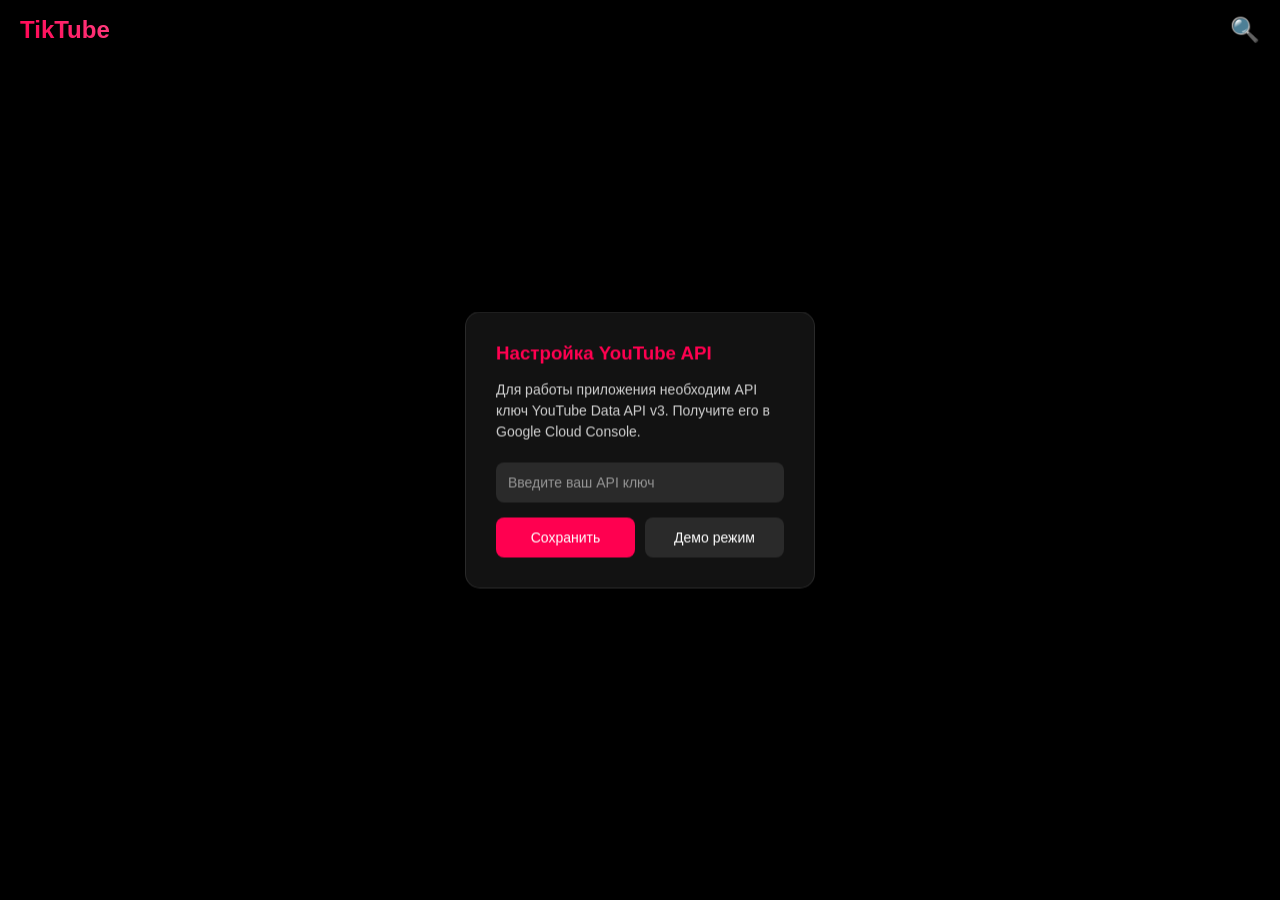
<file: tiktok-youtube-clone.html>
<!DOCTYPE html>
<html lang="ru">
<head>
    <meta charset="UTF-8">
    <meta name="viewport" content="width=device-width, initial-scale=1.0">
    <title>TikTok Clone</title>
    <style>
        * {
            margin: 0;
            padding: 0;
            box-sizing: border-box;
        }

        body {
            font-family: -apple-system, BlinkMacSystemFont, 'Segoe UI', Roboto, sans-serif;
            background: #000;
            color: white;
            overflow: hidden;
        }

        .app {
            height: 100vh;
            position: relative;
        }

        /* Header */
        .header {
            position: fixed;
            top: 0;
            width: 100%;
            height: 60px;
            background: rgba(0, 0, 0, 0.8);
            backdrop-filter: blur(10px);
            z-index: 100;
            display: flex;
            align-items: center;
            justify-content: space-between;
            padding: 0 20px;
        }

        .logo {
            font-size: 24px;
            font-weight: bold;
            background: linear-gradient(45deg, #ff0050, #ff4081);
            -webkit-background-clip: text;
            -webkit-text-fill-color: transparent;
        }

        .search-btn {
            background: none;
            border: none;
            color: white;
            font-size: 24px;
            cursor: pointer;
        }

        /* Search Modal */
        .search-modal {
            position: fixed;
            top: 0;
            left: 0;
            width: 100%;
            height: 100%;
            background: rgba(0, 0, 0, 0.95);
            z-index: 200;
            display: none;
            padding: 20px;
        }

        .search-modal.active {
            display: block;
        }

        .search-header {
            display: flex;
            align-items: center;
            margin-bottom: 20px;
        }

        .search-input {
            flex: 1;
            padding: 12px 20px;
            border: none;
            border-radius: 25px;
            background: rgba(255, 255, 255, 0.1);
            color: white;
            font-size: 16px;
            margin-right: 10px;
        }

        .search-input::placeholder {
            color: rgba(255, 255, 255, 0.6);
        }

        .close-search {
            background: none;
            border: none;
            color: white;
            font-size: 24px;
            cursor: pointer;
        }

        .search-filters {
            display: flex;
            gap: 10px;
            margin-bottom: 20px;
        }

        .filter-btn {
            padding: 8px 16px;
            border: none;
            border-radius: 20px;
            background: rgba(255, 255, 255, 0.1);
            color: white;
            cursor: pointer;
            font-size: 14px;
        }

        .filter-btn.active {
            background: #ff0050;
        }

        .search-results {
            height: calc(100vh - 160px);
            overflow-y: auto;
        }

        .search-item {
            display: flex;
            padding: 15px 0;
            border-bottom: 1px solid rgba(255, 255, 255, 0.1);
            cursor: pointer;
        }

        .search-thumbnail {
            width: 80px;
            height: 60px;
            background: rgba(255, 255, 255, 0.1);
            border-radius: 8px;
            margin-right: 15px;
            background-size: cover;
            background-position: center;
        }

        .search-info {
            flex: 1;
        }

        .search-title {
            font-size: 14px;
            font-weight: 500;
            margin-bottom: 5px;
            line-height: 1.3;
        }

        .search-channel {
            font-size: 12px;
            color: rgba(255, 255, 255, 0.6);
            margin-bottom: 5px;
        }

        .search-stats {
            font-size: 11px;
            color: rgba(255, 255, 255, 0.4);
        }

        /* Video Container */
        .video-container {
            position: absolute;
            top: 60px;
            left: 0;
            width: 100%;
            height: calc(100vh - 60px);
            overflow: hidden;
            scroll-snap-type: y mandatory;
        }

        .video-item {
            width: 100%;
            height: 100%;
            position: relative;
            scroll-snap-align: start;
            background: #000;
        }

        .video-player {
            width: 100%;
            height: 100%;
            object-fit: cover;
        }

        .video-iframe {
            width: 100%;
            height: 100%;
            border: none;
        }

        /* Video Info Overlay */
        .video-overlay {
            position: absolute;
            bottom: 0;
            left: 0;
            right: 0;
            background: linear-gradient(transparent, rgba(0, 0, 0, 0.7));
            padding: 20px;
            z-index: 10;
        }

        .video-info {
            margin-bottom: 15px;
        }

        .video-title {
            font-size: 16px;
            font-weight: 500;
            margin-bottom: 8px;
            line-height: 1.3;
        }

        .video-channel {
            font-size: 14px;
            color: rgba(255, 255, 255, 0.8);
            margin-bottom: 5px;
        }

        .video-stats {
            font-size: 12px;
            color: rgba(255, 255, 255, 0.6);
        }

        /* Side Actions */
        .side-actions {
            position: absolute;
            right: 15px;
            bottom: 100px;
            z-index: 20;
        }

        .action-btn {
            display: block;
            width: 50px;
            height: 50px;
            background: rgba(255, 255, 255, 0.2);
            border: none;
            border-radius: 50%;
            color: white;
            font-size: 20px;
            margin-bottom: 15px;
            cursor: pointer;
            backdrop-filter: blur(10px);
        }

        .action-btn:hover {
            background: rgba(255, 255, 255, 0.3);
        }

        /* Loading */
        .loading {
            display: flex;
            justify-content: center;
            align-items: center;
            height: 100px;
            color: rgba(255, 255, 255, 0.6);
        }

        .spinner {
            width: 30px;
            height: 30px;
            border: 3px solid rgba(255, 255, 255, 0.1);
            border-top: 3px solid #ff0050;
            border-radius: 50%;
            animation: spin 1s linear infinite;
        }

        @keyframes spin {
            0% { transform: rotate(0deg); }
            100% { transform: rotate(360deg); }
        }

        /* Error Message */
        .error-message {
            text-align: center;
            padding: 40px 20px;
            color: rgba(255, 255, 255, 0.6);
        }

        .error-title {
            font-size: 18px;
            margin-bottom: 10px;
        }

        .error-text {
            font-size: 14px;
            line-height: 1.5;
        }

        /* API Key Setup */
        .api-setup {
            position: fixed;
            top: 50%;
            left: 50%;
            transform: translate(-50%, -50%);
            background: rgba(20, 20, 20, 0.95);
            padding: 30px;
            border-radius: 15px;
            backdrop-filter: blur(20px);
            border: 1px solid rgba(255, 255, 255, 0.1);
            z-index: 300;
            max-width: 350px;
            width: 90%;
        }

        .api-setup h3 {
            margin-bottom: 15px;
            color: #ff0050;
        }

        .api-setup p {
            margin-bottom: 20px;
            font-size: 14px;
            line-height: 1.5;
            color: rgba(255, 255, 255, 0.8);
        }

        .api-input {
            width: 100%;
            padding: 12px;
            border: none;
            border-radius: 8px;
            background: rgba(255, 255, 255, 0.1);
            color: white;
            margin-bottom: 15px;
            font-size: 14px;
        }

        .api-input::placeholder {
            color: rgba(255, 255, 255, 0.5);
        }

        .api-buttons {
            display: flex;
            gap: 10px;
        }

        .api-btn {
            flex: 1;
            padding: 12px;
            border: none;
            border-radius: 8px;
            cursor: pointer;
            font-size: 14px;
        }

        .api-btn.primary {
            background: #ff0050;
            color: white;
        }

        .api-btn.secondary {
            background: rgba(255, 255, 255, 0.1);
            color: white;
        }

        /* Responsive */
        @media (max-width: 480px) {
            .header {
                padding: 0 15px;
            }

            .video-overlay {
                padding: 15px;
            }

            .side-actions {
                right: 10px;
                bottom: 80px;
            }
        }
    </style>
</head>
<body>
    <div class="app">
        <!-- Header -->
        <div class="header">
            <div class="logo">TikTube</div>
            <button class="search-btn" onclick="openSearch()">🔍</button>
        </div>

        <!-- Search Modal -->
        <div class="search-modal" id="searchModal">
            <div class="search-header">
                <input type="text" class="search-input" id="searchInput" placeholder="Поиск видео или каналов...">
                <button class="close-search" onclick="closeSearch()">×</button>
            </div>
            
            <div class="search-filters">
                <button class="filter-btn active" data-type="video">Видео</button>
                <button class="filter-btn" data-type="channel">Каналы</button>
            </div>
            
            <div class="search-results" id="searchResults"></div>
        </div>

        <!-- Video Container -->
        <div class="video-container" id="videoContainer">
            <!-- Видео будут загружаться динамически -->
        </div>

        <!-- API Key Setup Modal -->
        <div class="api-setup" id="apiSetup">
            <h3>Настройка YouTube API</h3>
            <p>Для работы приложения необходим API ключ YouTube Data API v3. Получите его в Google Cloud Console.</p>
            <input type="text" class="api-input" id="apiKeyInput" placeholder="Введите ваш API ключ">
            <div class="api-buttons">
                <button class="api-btn primary" onclick="saveApiKey()">Сохранить</button>
                <button class="api-btn secondary" onclick="showDemo()">Демо режим</button>
            </div>
        </div>
    </div>

    <script>
        class TikTokClone {
            constructor() {
                this.apiKey = localStorage.getItem('youtube_api_key') || '';
                this.currentVideos = [];
                this.currentIndex = 0;
                this.searchType = 'video';
                this.isLoading = false;
                
                this.init();
            }

            init() {
                if (!this.apiKey) {
                    this.showApiSetup();
                } else {
                    this.hideApiSetup();
                    this.loadTrendingVideos();
                }

                this.setupEventListeners();
            }

            showApiSetup() {
                document.getElementById('apiSetup').style.display = 'block';
            }

            hideApiSetup() {
                document.getElementById('apiSetup').style.display = 'none';
            }

            setupEventListeners() {
                // Search input
                const searchInput = document.getElementById('searchInput');
                searchInput.addEventListener('input', this.debounce(() => {
                    if (searchInput.value.trim()) {
                        this.performSearch(searchInput.value.trim());
                    }
                }, 500));

                // Filter buttons
                document.querySelectorAll('.filter-btn').forEach(btn => {
                    btn.addEventListener('click', (e) => {
                        document.querySelectorAll('.filter-btn').forEach(b => b.classList.remove('active'));
                        e.target.classList.add('active');
                        this.searchType = e.target.dataset.type;
                        
                        const query = searchInput.value.trim();
                        if (query) {
                            this.performSearch(query);
                        }
                    });
                });

                // Swipe/Scroll handling for video navigation
                this.setupVideoNavigation();
            }

            setupVideoNavigation() {
                const container = document.getElementById('videoContainer');
                let startY = 0;
                let currentY = 0;
                let isScrolling = false;

                container.addEventListener('touchstart', (e) => {
                    startY = e.touches[0].clientY;
                });

                container.addEventListener('touchmove', (e) => {
                    currentY = e.touches[0].clientY;
                    isScrolling = true;
                });

                container.addEventListener('touchend', (e) => {
                    if (!isScrolling) return;
                    
                    const diff = startY - currentY;
                    if (Math.abs(diff) > 50) {
                        if (diff > 0) {
                            this.nextVideo();
                        } else {
                            this.prevVideo();
                        }
                    }
                    isScrolling = false;
                });

                // Keyboard navigation
                document.addEventListener('keydown', (e) => {
                    if (e.key === 'ArrowDown') this.nextVideo();
                    if (e.key === 'ArrowUp') this.prevVideo();
                });
            }

            async loadTrendingVideos() {
                if (!this.apiKey) return;

                this.showLoading();
                
                try {
                    const response = await fetch(
                        `https://www.googleapis.com/youtube/v3/videos?part=snippet,statistics&chart=mostPopular&regionCode=RU&maxResults=50&videoCategoryId=10&key=${this.apiKey}`
                    );

                    if (!response.ok) {
                        throw new Error(`API Error: ${response.status}`);
                    }

                    const data = await response.json();
                    this.currentVideos = data.items || [];
                    this.currentIndex = 0;
                    this.displayVideos();
                } catch (error) {
                    console.error('Error loading trending videos:', error);
                    this.showError('Ошибка загрузки видео', 'Проверьте API ключ и подключение к интернету');
                }
            }

            async performSearch(query) {
                if (!this.apiKey) return;

                const resultsContainer = document.getElementById('searchResults');
                resultsContainer.innerHTML = '<div class="loading"><div class="spinner"></div></div>';

                try {
                    let url;
                    if (this.searchType === 'video') {
                        url = `https://www.googleapis.com/youtube/v3/search?part=snippet&type=video&q=${encodeURIComponent(query)}&maxResults=25&order=relevance&key=${this.apiKey}`;
                    } else {
                        url = `https://www.googleapis.com/youtube/v3/search?part=snippet&type=channel&q=${encodeURIComponent(query)}&maxResults=25&order=relevance&key=${this.apiKey}`;
                    }

                    const response = await fetch(url);
                    if (!response.ok) throw new Error(`Search failed: ${response.status}`);
                    
                    const data = await response.json();
                    this.displaySearchResults(data.items || []);
                } catch (error) {
                    console.error('Search error:', error);
                    resultsContainer.innerHTML = '<div class="error-message">Ошибка поиска</div>';
                }
            }

            displaySearchResults(items) {
                const container = document.getElementById('searchResults');
                
                if (items.length === 0) {
                    container.innerHTML = '<div class="error-message">Ничего не найдено</div>';
                    return;
                }

                container.innerHTML = items.map(item => {
                    const thumbnail = item.snippet.thumbnails.medium?.url || item.snippet.thumbnails.default?.url || '';
                    const title = item.snippet.title;
                    const channelTitle = item.snippet.channelTitle;
                    
                    return `
                        <div class="search-item" onclick="app.selectSearchResult('${item.id.videoId || item.id.channelId}', '${this.searchType}')">
                            <div class="search-thumbnail" style="background-image: url('${thumbnail}')"></div>
                            <div class="search-info">
                                <div class="search-title">${this.escapeHtml(title)}</div>
                                <div class="search-channel">${this.escapeHtml(channelTitle)}</div>
                                <div class="search-stats">${this.searchType === 'video' ? 'Видео' : 'Канал'}</div>
                            </div>
                        </div>
                    `;
                }).join('');
            }

            async selectSearchResult(id, type) {
                if (type === 'video') {
                    // Load single video
                    try {
                        const response = await fetch(
                            `https://www.googleapis.com/youtube/v3/videos?part=snippet,statistics&id=${id}&key=${this.apiKey}`
                        );
                        const data = await response.json();
                        if (data.items && data.items.length > 0) {
                            this.currentVideos = data.items;
                            this.currentIndex = 0;
                            this.displayVideos();
                            this.closeSearch();
                        }
                    } catch (error) {
                        console.error('Error loading video:', error);
                    }
                } else {
                    // Load channel videos
                    try {
                        const response = await fetch(
                            `https://www.googleapis.com/youtube/v3/search?part=snippet&channelId=${id}&type=video&order=date&maxResults=50&key=${this.apiKey}`
                        );
                        const data = await response.json();
                        if (data.items && data.items.length > 0) {
                            // Get detailed video info
                            const videoIds = data.items.map(item => item.id.videoId).join(',');
                            const videosResponse = await fetch(
                                `https://www.googleapis.com/youtube/v3/videos?part=snippet,statistics&id=${videoIds}&key=${this.apiKey}`
                            );
                            const videosData = await videosResponse.json();
                            
                            this.currentVideos = videosData.items || [];
                            this.currentIndex = 0;
                            this.displayVideos();
                            this.closeSearch();
                        }
                    } catch (error) {
                        console.error('Error loading channel videos:', error);
                    }
                }
            }

            displayVideos() {
                const container = document.getElementById('videoContainer');
                
                if (this.currentVideos.length === 0) {
                    this.showError('Нет видео', 'Попробуйте выполнить поиск или обновить страницу');
                    return;
                }

                container.innerHTML = this.currentVideos.map((video, index) => {
                    const videoId = video.id;
                    const snippet = video.snippet;
                    const statistics = video.statistics || {};
                    
                    const viewCount = this.formatNumber(statistics.viewCount || 0);
                    const likeCount = this.formatNumber(statistics.likeCount || 0);
                    
                    return `
                        <div class="video-item" data-index="${index}">
                            <iframe 
                                class="video-iframe" 
                                src="https://www.youtube.com/embed/${videoId}?autoplay=${index === 0 ? 1 : 0}&mute=1&controls=1&rel=0&modestbranding=1"
                                frameborder="0" 
                                allowfullscreen
                                allow="accelerometer; autoplay; clipboard-write; encrypted-media; gyroscope; picture-in-picture">
                            </iframe>
                            
                            <div class="video-overlay">
                                <div class="video-info">
                                    <div class="video-title">${this.escapeHtml(snippet.title)}</div>
                                    <div class="video-channel">${this.escapeHtml(snippet.channelTitle)}</div>
                                    <div class="video-stats">${viewCount} просмотров • ${likeCount} лайков</div>
                                </div>
                            </div>
                            
                            <div class="side-actions">
                                <button class="action-btn" onclick="app.toggleLike(${index})">❤️</button>
                                <button class="action-btn" onclick="app.shareVideo(${index})">📤</button>
                                <button class="action-btn" onclick="app.openChannel('${snippet.channelId}')">👤</button>
                            </div>
                        </div>
                    `;
                }).join('');

                this.updateVideoPosition();
            }

            updateVideoPosition() {
                const container = document.getElementById('videoContainer');
                const targetY = -this.currentIndex * window.innerHeight;
                container.style.transform = `translateY(${targetY}px)`;
                
                // Update iframe autoplay
                document.querySelectorAll('.video-iframe').forEach((iframe, index) => {
                    const src = iframe.src.replace(/autoplay=\d/, `autoplay=${index === this.currentIndex ? 1 : 0}`);
                    if (src !== iframe.src) {
                        iframe.src = src;
                    }
                });
            }

            nextVideo() {
                if (this.currentIndex < this.currentVideos.length - 1) {
                    this.currentIndex++;
                    this.updateVideoPosition();
                }
            }

            prevVideo() {
                if (this.currentIndex > 0) {
                    this.currentIndex--;
                    this.updateVideoPosition();
                }
            }

            toggleLike(index) {
                const btn = document.querySelector(`[data-index="${index}"] .action-btn`);
                btn.style.color = btn.style.color === 'red' ? 'white' : 'red';
            }

            shareVideo(index) {
                const video = this.currentVideos[index];
                const url = `https://youtube.com/watch?v=${video.id}`;
                
                if (navigator.share) {
                    navigator.share({
                        title: video.snippet.title,
                        url: url
                    });
                } else {
                    navigator.clipboard.writeText(url);
                    this.showToast('Ссылка скопирована!');
                }
            }

            openChannel(channelId) {
                window.open(`https://youtube.com/channel/${channelId}`, '_blank');
            }

            showLoading() {
                document.getElementById('videoContainer').innerHTML = 
                    '<div class="loading"><div class="spinner"></div></div>';
            }

            showError(title, message) {
                document.getElementById('videoContainer').innerHTML = `
                    <div class="error-message">
                        <div class="error-title">${title}</div>
                        <div class="error-text">${message}</div>
                    </div>
                `;
            }

            showToast(message) {
                // Simple toast implementation
                const toast = document.createElement('div');
                toast.textContent = message;
                toast.style.cssText = `
                    position: fixed;
                    bottom: 100px;
                    left: 50%;
                    transform: translateX(-50%);
                    background: rgba(0, 0, 0, 0.8);
                    color: white;
                    padding: 10px 20px;
                    border-radius: 20px;
                    z-index: 1000;
                    font-size: 14px;
                `;
                document.body.appendChild(toast);
                setTimeout(() => toast.remove(), 3000);
            }

            formatNumber(num) {
                const n = parseInt(num) || 0;
                if (n >= 1000000) return Math.floor(n / 100000) / 10 + 'M';
                if (n >= 1000) return Math.floor(n / 100) / 10 + 'K';
                return n.toString();
            }

            escapeHtml(text) {
                const div = document.createElement('div');
                div.textContent = text;
                return div.innerHTML;
            }

            debounce(func, wait) {
                let timeout;
                return function executedFunction(...args) {
                    const later = () => {
                        clearTimeout(timeout);
                        func(...args);
                    };
                    clearTimeout(timeout);
                    timeout = setTimeout(later, wait);
                };
            }
        }

        // Global functions for HTML onclick handlers
        function openSearch() {
            document.getElementById('searchModal').classList.add('active');
            document.getElementById('searchInput').focus();
        }

        function closeSearch() {
            document.getElementById('searchModal').classList.remove('active');
            document.getElementById('searchInput').value = '';
            document.getElementById('searchResults').innerHTML = '';
        }

        function saveApiKey() {
            const apiKey = document.getElementById('apiKeyInput').value.trim();
            if (apiKey) {
                localStorage.setItem('youtube_api_key', apiKey);
                app.apiKey = apiKey;
                app.hideApiSetup();
                app.loadTrendingVideos();
            } else {
                alert('Пожалуйста, введите API ключ');
            }
        }

        function showDemo() {
            alert('Для полной функциональности необходим YouTube API ключ. Получите его на https://console.cloud.google.com/');
        }

        // Initialize app
        let app;
        document.addEventListener('DOMContentLoaded', () => {
            app = new TikTokClone();
        });
    </script>
</body>
</html>
</file>
